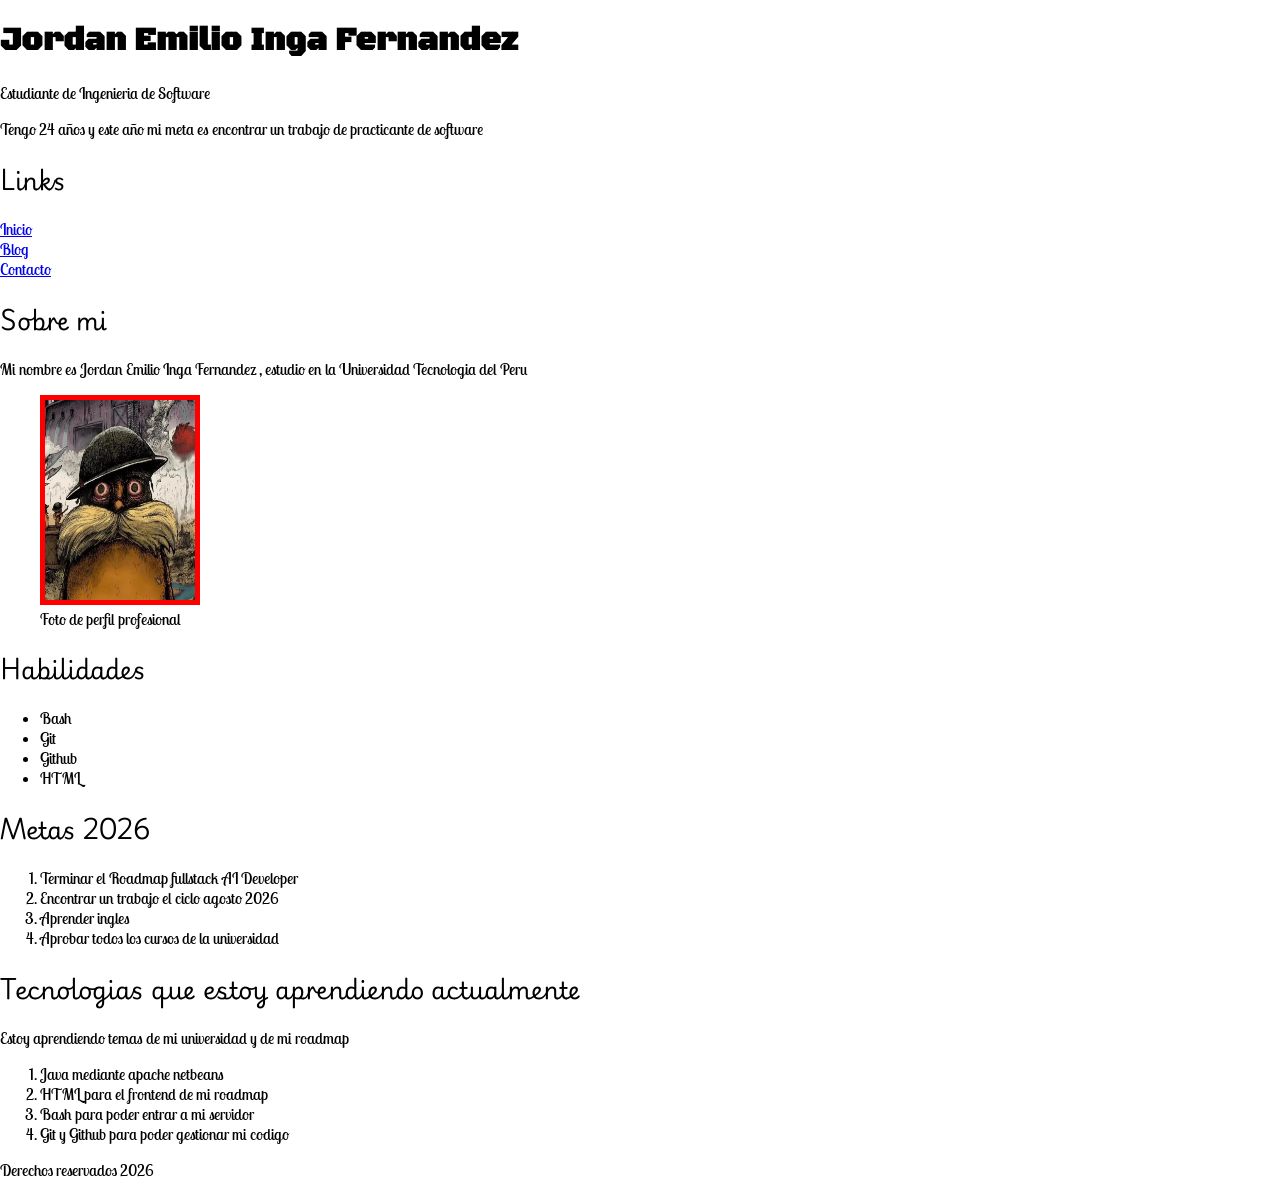
<file: index.html>
<!DOCTYPE html>
<html lang="en">
<head>
    <meta charset="UTF-8">
    <meta name="viewport" content="width=device-width, initial-scale=1.0">
    <meta charset="UTF-8">
    <meta name="robots" content="index , follow">
    <meta name="theme-color" content="#09F">
    <link rel="preconnect" href="https://fonts.googleapis.com">
    <link rel="preconnect" href="https://fonts.gstatic.com" crossorigin>
    <link href="https://fonts.googleapis.com/css2?family=Black+Ops+One&family=Lobster+Two:ital,wght@0,400;0,700;1,400;1,700&family=Playwrite+GB+J:ital,wght@0,100..400;1,100..400&display=swap" rel="stylesheet">
    <link rel="icon" type="image/jpg" href="Miku.jpg">
    <title>Portafolio</title>
    <link rel="stylesheet" href="style.css">

</head>
<body>
    <!-- Primera parte -->
    <header>
        <h1 style="color:black"> Jordan Emilio Inga Fernandez </h1>
        <p> Estudiante de Ingenieria de Software </p>
        
        <p> Tengo 24 años y este año mi meta es encontrar un trabajo de practicante de software </p>
    </header>
    <!-- Segunda parte -->
    <nav>
        <h2> Links </h2>
        <a href="index.html" > Inicio </a>
        <br>
        <a href="blog.html" > Blog </a>
        <br>
        <a href="cv.html" > Contacto </a>

    </nav>
    <!-- Tercera parte ---->
    <main>
        <!--A---->
        <h2> Sobre mi </h2>
        <p> Mi nombre es Jordan Emilio Inga Fernandez , estudio en la Universidad Tecnologia del Peru</p>
        <figure>
            <img src="Lorax.jpg"
                class="imagen_de_lorax"
                alt="Foto de perfil"
                width="200" height="200">
            <figcaption> 
                Foto de perfil profesional
            </figcaption> 
        </figure>
        <!--B-->
        <h2> Habilidades </h2>
        <ul >
            <li> Bash </li>
            <li> Git </li>
            <li> Github </li>
            <li> HTML </li>
        </ul>
        <!--C--->
        <h2> Metas 2026 </h2>
        <ol >
            <li>Terminar el Roadmap fullstack AI Developer</li>
            <li>Encontrar un trabajo el ciclo agosto 2026</li>
            <li>Aprender ingles</li>
            <li>Aprobar todos los cursos de la universidad</li>
        </ol>
        <!--D---->
        <h2> Tecnologias que estoy aprendiendo actualmente</h2>
        <aside>
            <p> Estoy aprendiendo temas de mi universidad y de mi roadmap </p>
            <ol>
                <li>Java mediante apache netbeans</li>
                <li> HTML para el frontend de mi roadmap</li>
                <li> Bash para poder entrar a mi servidor </li>
                <li> Git y Github para poder gestionar mi codigo </li>
            </ol>
        </aside>
    </main>
    <footer>
        Derechos reservados 2026
    </footer>
</body>
</html>
</file>
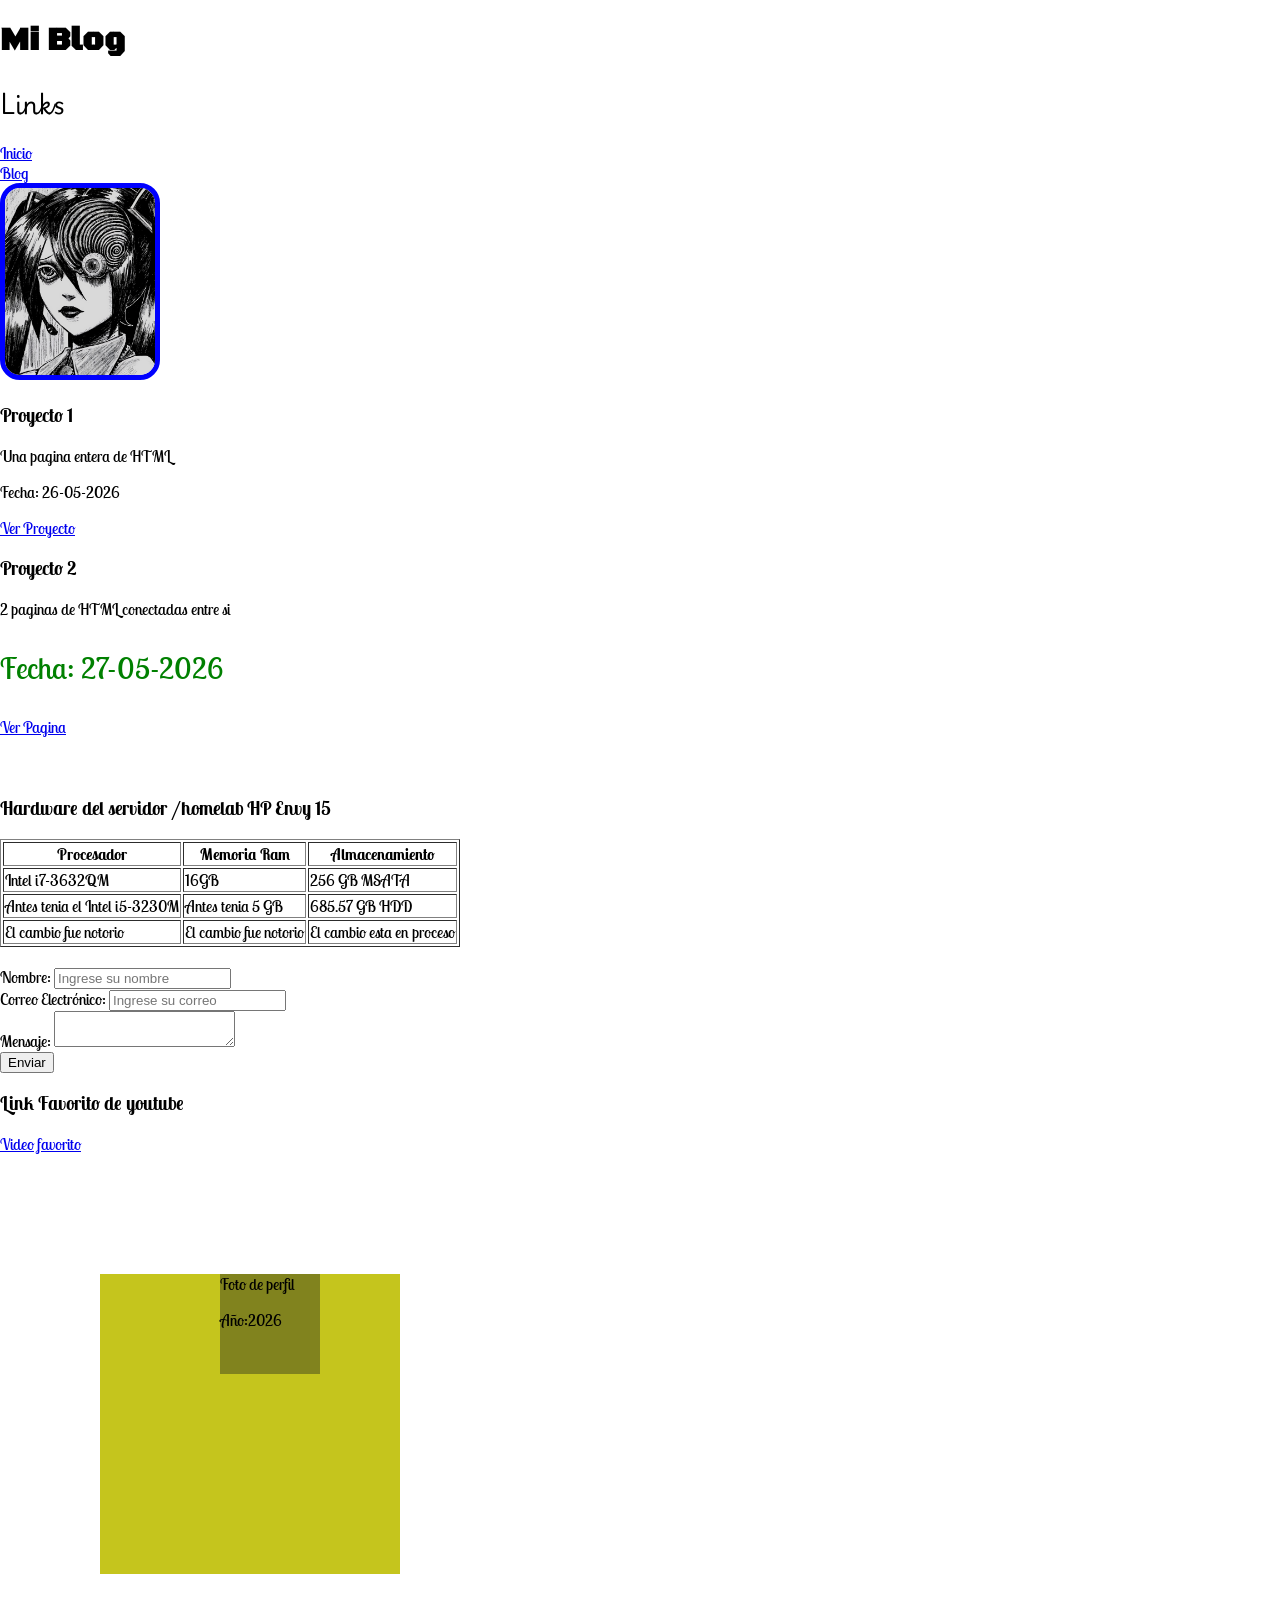
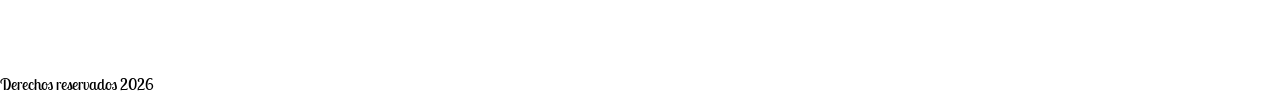
<file: blog.html>
<!DOCTYPE html>
<html lang="en">
<head>
    <meta charset="UTF-8">
    <meta name="viewport" content="width=device-width, initial-scale=1.0">
    <title>Blog</title>
    <link rel="preconnect" href="https://fonts.googleapis.com">
    <link rel="preconnect" href="https://fonts.gstatic.com" crossorigin>
    <link href="https://fonts.googleapis.com/css2?family=Black+Ops+One&family=Lobster+Two:ital,wght@0,400;0,700;1,400;1,700&family=Playwrite+GB+J:ital,wght@0,100..400;1,100..400&display=swap" rel="stylesheet">
    <link href="style.css" rel="stylesheet">
</head>
<body>
    <header>
        <h1> Mi Blog </h1>
    </header>
    <nav>
        <h2> Links </h2>
        <a href="index.html" alt="blog"> Inicio </a>
        <br>
        <a href="blog.html" alt="blog"> Blog </a>
    </nav>
    <main>
        <img src=Miku.jpg class="imagen_de_miku" alt="Foto de perfil" >
        <!--A "Proyectos"-->
        <article> 
            <h3>Proyecto 1</h3>
            <p>Una pagina entera de HTML</p>
            <p> Fecha: 26-05-2026</p>
            <a href="proyecto.html" > Ver Proyecto </a>
        </article>
        <article>
            <h3>Proyecto 2</h3>
            <p>2 paginas de HTML conectadas entre si</p>
            <p id="fecha_de_proyecto" > Fecha: 27-05-2026</p>
            <a href="pagina.html" > Ver Pagina </a>
        </article>
        <!--B "tabla"-->
        <br>
        <br>
        <h3> Hardware del servidor /homelab HP Envy 15</h3>
        <table border="1">
            <tr>
                <th> Procesador </th>
                <th> Memoria Ram </th>
                <th> Almacenamiento </th>
            </tr>
            <tr>
                <td> Intel i7-3632QM </td>
                <td> 16GB </td>
                <td> 256 GB MSATA</td>
            </tr>
            <tr>
                <td> Antes tenia el Intel i5-3230M </td>
                <td> Antes tenia 5 GB </td>
                <td> 685.57 GB HDD </td>
            </tr>
            <tr>
                <td> El cambio fue notorio </td>
                <td> El cambio fue notorio </td>
                <td> El cambio esta en proceso </td>
            </tr>   
        </table>
        <!--C "Formulario"-->
        <br>
        <form id="formulario">
            <label for="nombre" > Nombre: </label>
            <input type="text" id="nombre" placeholder="Ingrese su nombre">
            <br>
            <label for="email"> Correo Electrónico: </label>
            <input type="email" id="email" placeholder="Ingrese su correo">
            <br>
            <label for="mensaje"> Mensaje:</label>
            <textarea id="mensaje"></textarea>
            <br>
            <button type="submit"> Enviar </button>
        </form>
        <!--D "Aside"-->
        <aside>
            <h3> Link Favorito de youtube </h3>
            <a href="https://youtu.be/RMNj2LB99iY?si=LZWEr5FwY4wO1aw2" target="_blank"> Video favorito </a>
        </aside>
    </main>
    <div class="saturno">
        <div class="marte"> 
            <p> Foto de perfil </p>
            <p> Año:2026 </p>

        </div>
    </div>
    <footer>
        Derechos reservados 2026
    </footer>
</body>

</html>
</file>
<file: style.css>
body {
    margin: 0;
    padding: 0;
    box-sizing:border-box;
    font-family: "Lobster Two", sans-serif;
}
/* Para el título principal */
h1 {
    font-family: "Black Ops One", system-ui;
}

/* Para los subtítulos (la que ya tenías) */
h2 {
    font-family: "Playwrite GB J", cursive;
}
a {
    font-family: "Lobster Two", sans-serif;
}

.imagen_de_lorax {
    width: 150px;
    border-width: 5px;
    border-color: red;
    border-style: solid;
}

.imagen_de_miku {
    border-radius: 20px;
    width: 150px;
    border-width: 5px;
    border-color: blue;
    border-style: solid;
}

.saturno {
    background-color:rgb(197, 197, 29);
    width: 300px;
    height: 300px;
    margin: 50px 50px 100px 100px;
}

.marte {
    background-color: rgb(129, 131, 30);
    width: 100px;
    height: 100px;
    margin: 120px;
}

#fecha_de_proyecto {
    font-size: 30px;
    color: green;
    font-family: "Lobster Two", sans-serif;
}
</file>
